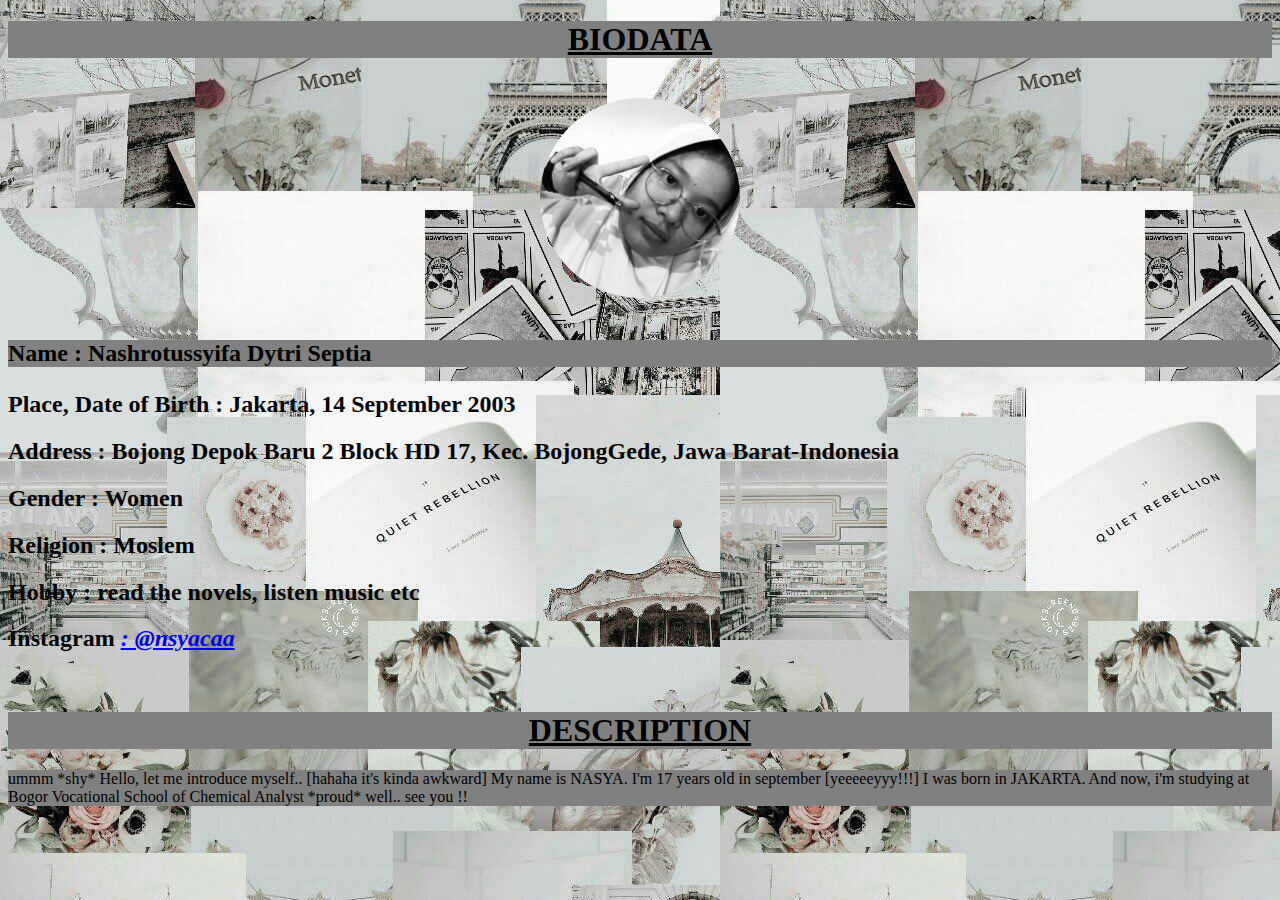
<file: index.html>
<!DOCTYPE html>
<html>
<head>
<title> BIODATA </title>
<link rel="stylesheet" type="text/css" href="index.css">
</head>
<body>

<h1>BIODATA</h1>
<br>
<img src="1.jpg"alt="1" style="width:200px">

<br>
<h2><p style="background-color:gray;">Name
: Nashrotussyifa Dytri Septia
</h2></p>

<h2>Place, Date of Birth
: Jakarta, 14 September 2003
</h2>

<h2>Address
: Bojong Depok Baru 2 Block HD 17, Kec. BojongGede, Jawa Barat-Indonesia
</h2>
<h2>Gender
: Women</h2>

<h2>Religion
: Moslem</h2>

<h2>Hobby
: read the novels, listen music etc </h2>

<h2>Instagram
<i> <a href="https://www.instagram.com/nsyacaa/?hl=en" target=_blank> : @nsyacaa</a> </i></h2> </p>

<br><h1>DESCRIPTION</h1>

<p style="background-color:gray;"> ummm *shy* Hello, let me introduce myself..  [hahaha it's kinda awkward]  My name is NASYA. I'm 17 years old in september [yeeeeeyyy!!!] I was born in  JAKARTA. And now, i'm studying at Bogor Vocational School of Chemical Analyst  *proud*  well.. see you !! 

</body>
</html>
</file>
<file: index.css>
h1 {
  text-align: center;
}
h1 {
  text-decoration: underline;
}

h1 {
  background-color: gray;
  color: black;
  }
 img {
  display: block;
  margin-left: auto;
  margin-right: auto;
  width: 40%;
}
 body {
  background-image: url("2.jpg");
}

img {
  border-radius: 100%;
}
</file>
